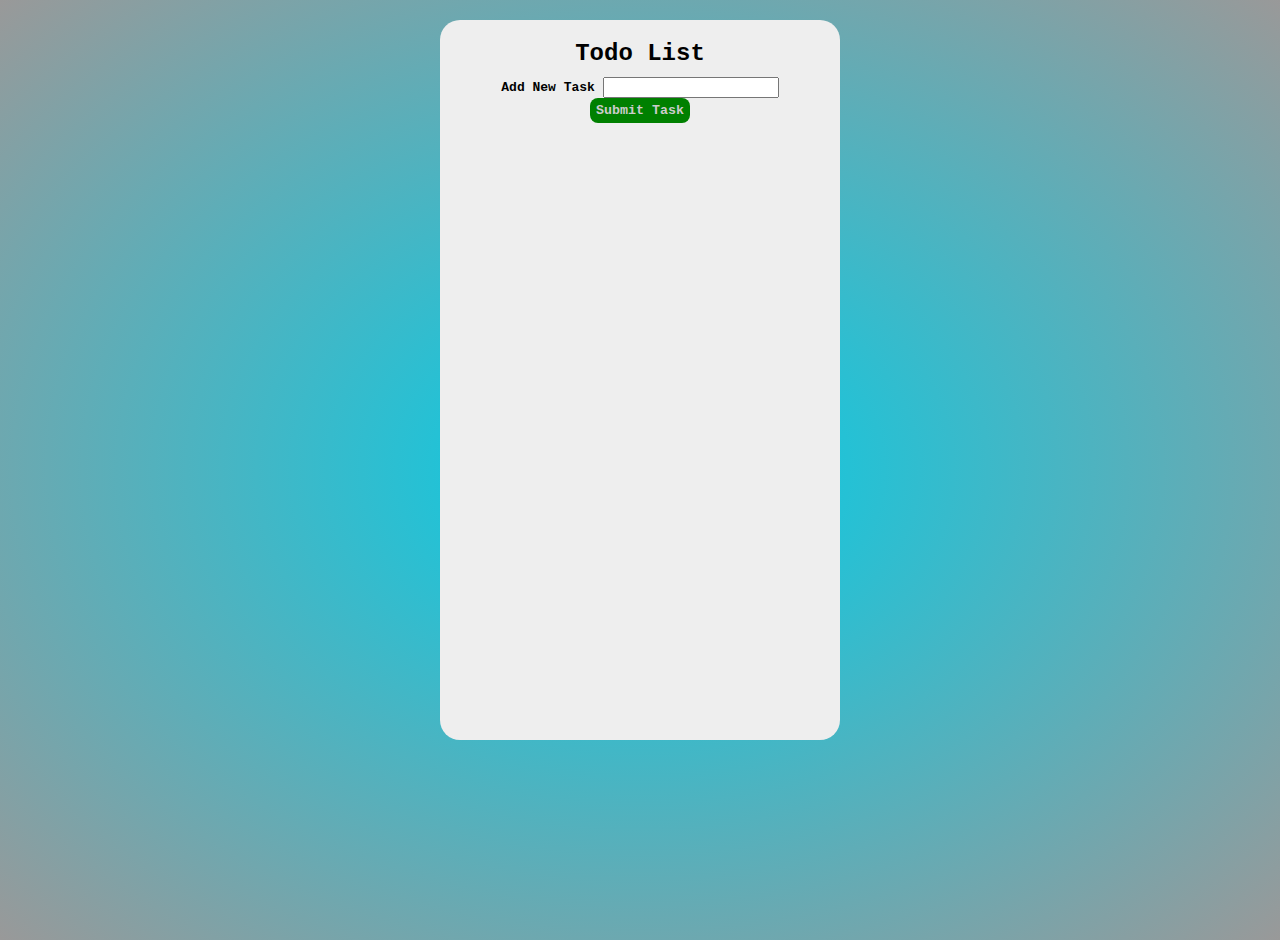
<file: index.html>
<!DOCTYPE html>
<html lang="en">

<head>
    <meta charset="UTF-8">
    <meta name="viewport" content="width=device-width, initial-scale=1.0">
    <script async src="todolist.js"></script>
    <link rel="stylesheet" href="style.css">
    <title>TODO LIST</title>
</head>
<!--  -->

<body>
    <section class="outer-section">
        <section class='inner-section'>
            <div class="title header">
                Todo List
            </div>
            <div class="new-task">
                <label for="task">Add New Task</label>
                <input type="text" id="add-task" required>
                <button id="submit-btn">Submit Task</button>
            </div>
            <div class="content">
                <ol id='task-list'>
                </ol>
            </div>

        </section>
    </section>
</body>

</html>
</file>
<file: style.css>
*{
    box-sizing: border-box;
    font-family: monospace;
}
body{
    height:100vh;
    margin: 20px;
    background: radial-gradient(rgb(2, 205, 231) , #999) ;
}
.header{
    font-size:24px;
    font-weight: 900;

}
#task-list{
    max-width: 400px;
    margin: auto;
    text-align: left;
    display: flex;
    flex-direction: column;
    justify-content: space-evenly;
}
#task-list li{
    font-weight:600;
    margin: 10px 0;
}
#task-list button{
    background-color: red;
    color: white;
    border:none;
    cursor: pointer;
    padding:5px;
}
#task-list button:hover{
    background-color: rgb(156, 0, 0);
}
.inner-section{
    text-align: center;
    max-width: 400px;
    align-self: center;
    margin:auto;
    padding: 20px;
    background-color: #eee;
    height: auto;
    min-height: 80vh;
    border-radius: 20px;
}
.outer-section{
}
.content{
    
}
.remove-btn{
    float: right;
    border-radius: 10px;
}
.list{
    max-width: 300px;
}
.new-task{
    margin: 10px 0;
    font-weight: 600;
}
#submit-btn{
    background-color: green;
    border: none;
    font-weight: 600;
    color: #ccc;
    cursor: pointer;
    height: 25px;
    border-radius: 8px;
}
#submit-btn:hover{
    background-color: rgb(0, 70, 0);
}
</file>
